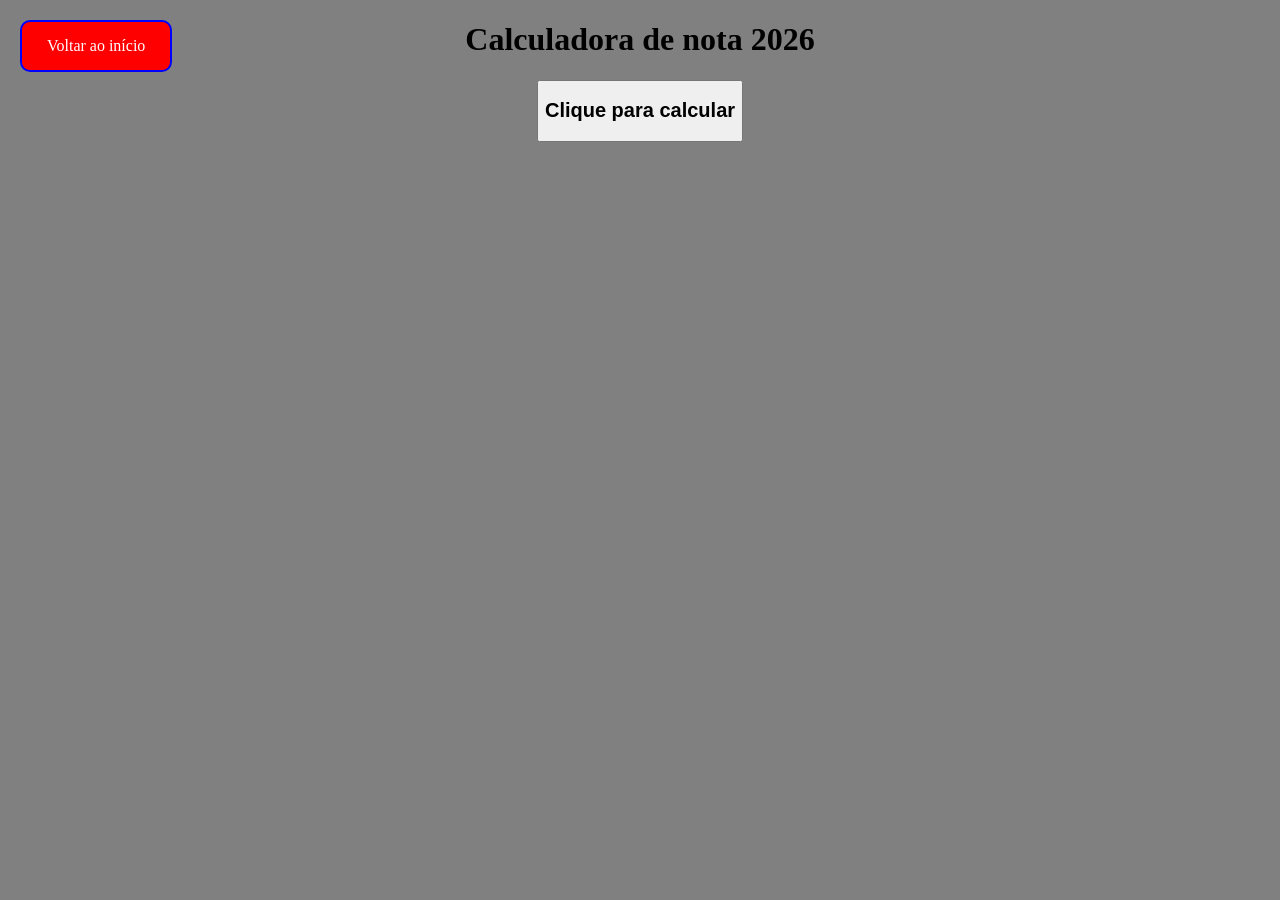
<file: atividade3/index.html>
<!DOCTYPE html>
<html lang="pt-br">
<head>
    <meta charset="UTF-8">
    <meta name="viewport" content="width=device-width, initial-scale=1.0">
    <title>Calculadora de notas 2026</title>
    <link rel="stylesheet" href="style.css">
</head>
<body>
    <h1>Calculadora de nota 2026</h1>
    <button onclick="calcular()"><h2>Clique para calcular</h2></button>
    <a href="../index.html" class="voltar">Voltar ao início</a>
    

    <script src="script.js"></script>
</body>
</html>
</file>
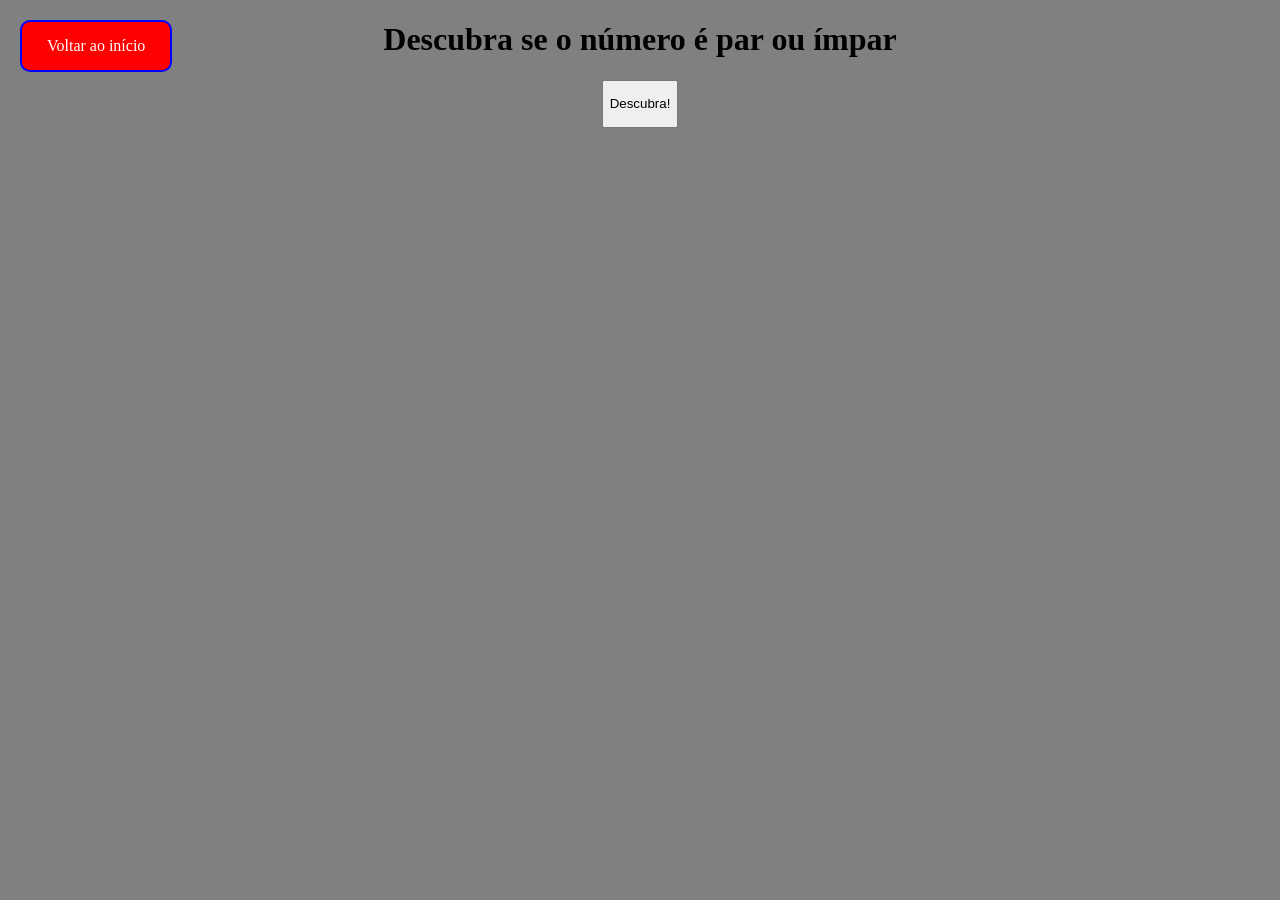
<file: atividade4/index.html>
<!DOCTYPE html>
<html lang="pt-br">
<head>
    <meta charset="UTF-8">
    <meta name="viewport" content="width=device-width, initial-scale=1.0">
    <title>Par ou ímpar?</title>
    <link rel="stylesheet" href="style.css">
</head>
<body>
    <h1>Descubra se o número é par ou ímpar</h1>
    <button onclick="parouimpar()"><p>Descubra!</p></button>
    <a href="../index.html" class="voltar">Voltar ao início</a>


    <script src="script.js"></script>
</body>
</html>
</file>
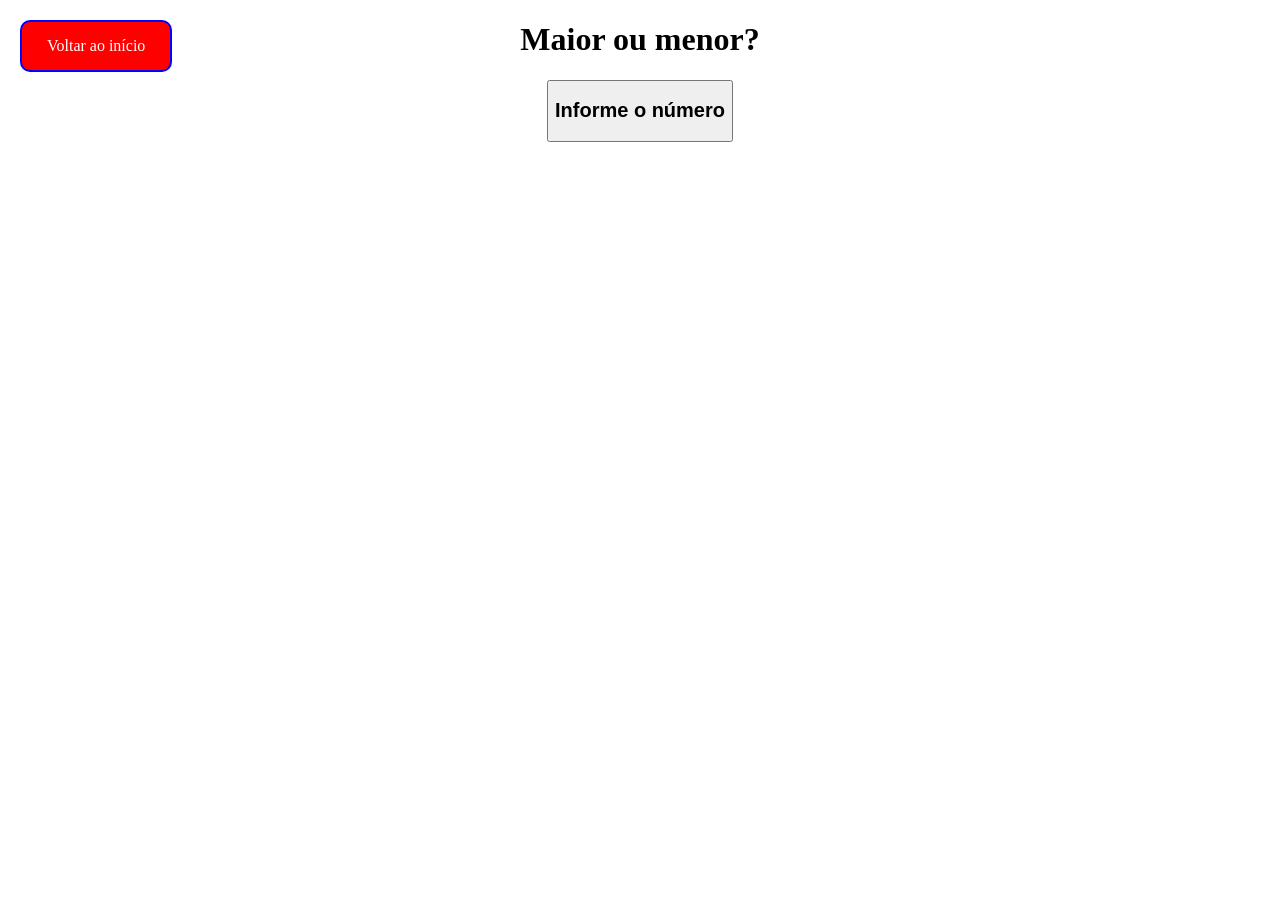
<file: atividade5/index.html>
<!DOCTYPE html>
<html lang="pt-br">
<head>
    <meta charset="UTF-8">
    <meta name="viewport" content="width=device-width, initial-scale=1.0">
    <title>Maior ou menor?</title>
    <link rel="stylesheet" href="style.css">
</head>
<body>
    <h1>Maior ou menor?</h1>

    <button onclick="maior()"><h2>Informe o número</h2></button>

    <a href="../index.html" class="voltar">Voltar ao início</a>


    
    <script src="script.js"></script>
</body>
</html>
</file>
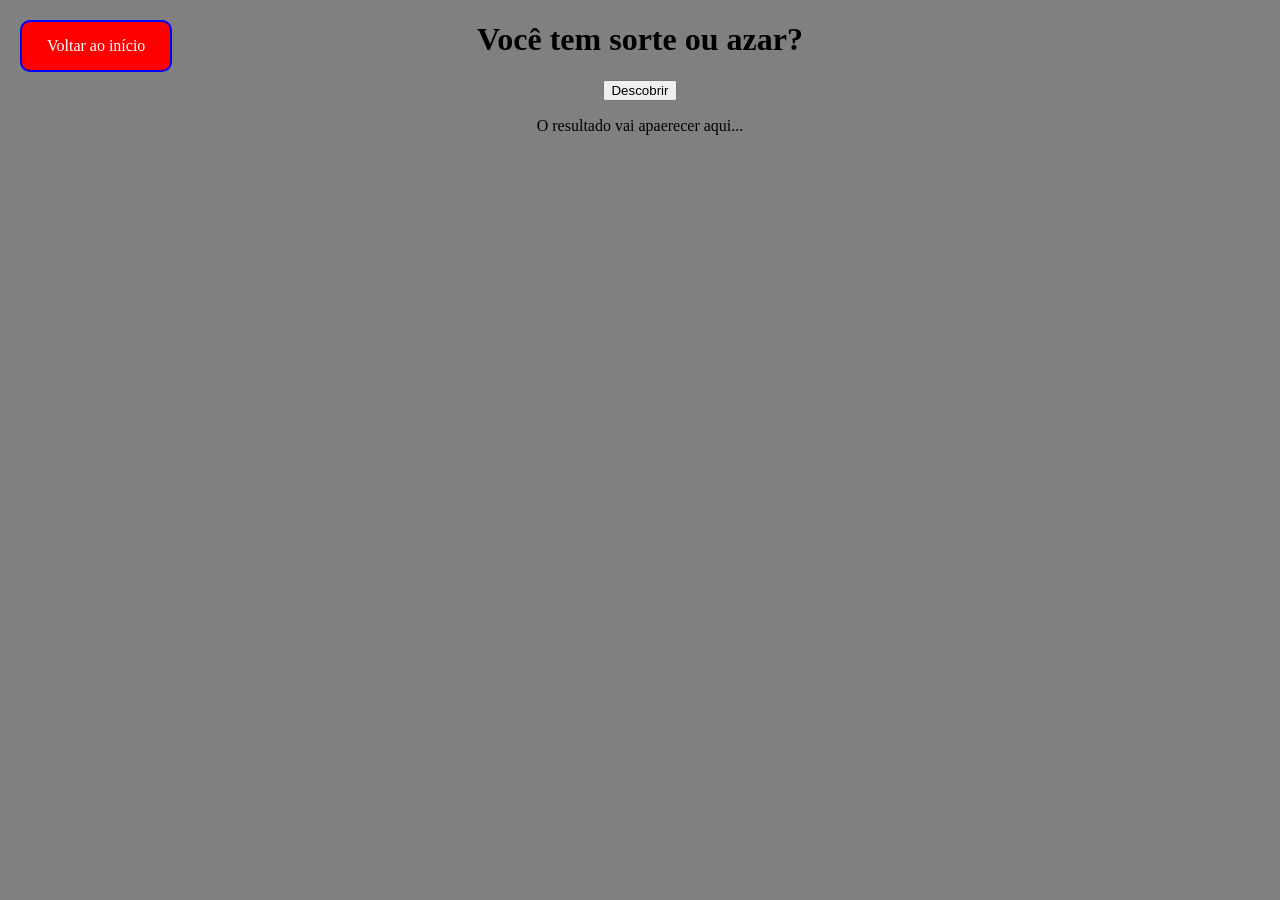
<file: atividade8/index.html>
<!DOCTYPE html>
<html lang="pt-br">
<head>
    <meta charset="UTF-8">
    <meta name="viewport" content="width=device-width, initial-scale=1.0">
    <title>Sorte ou Azar?</title>
    <link rel="stylesheet" href="style.css">
</head>
<body>
    <h1>Você tem sorte ou azar?</h1>
    <button onclick="sorte()">Descobrir</button>
    <div id="resultado">
        <p>O resultado vai apaerecer aqui...</p>
    </div>



    <a href="../index.html" class="voltar">Voltar ao início</a>

    <script src="script.js"></script>
</body>
</html>
</file>
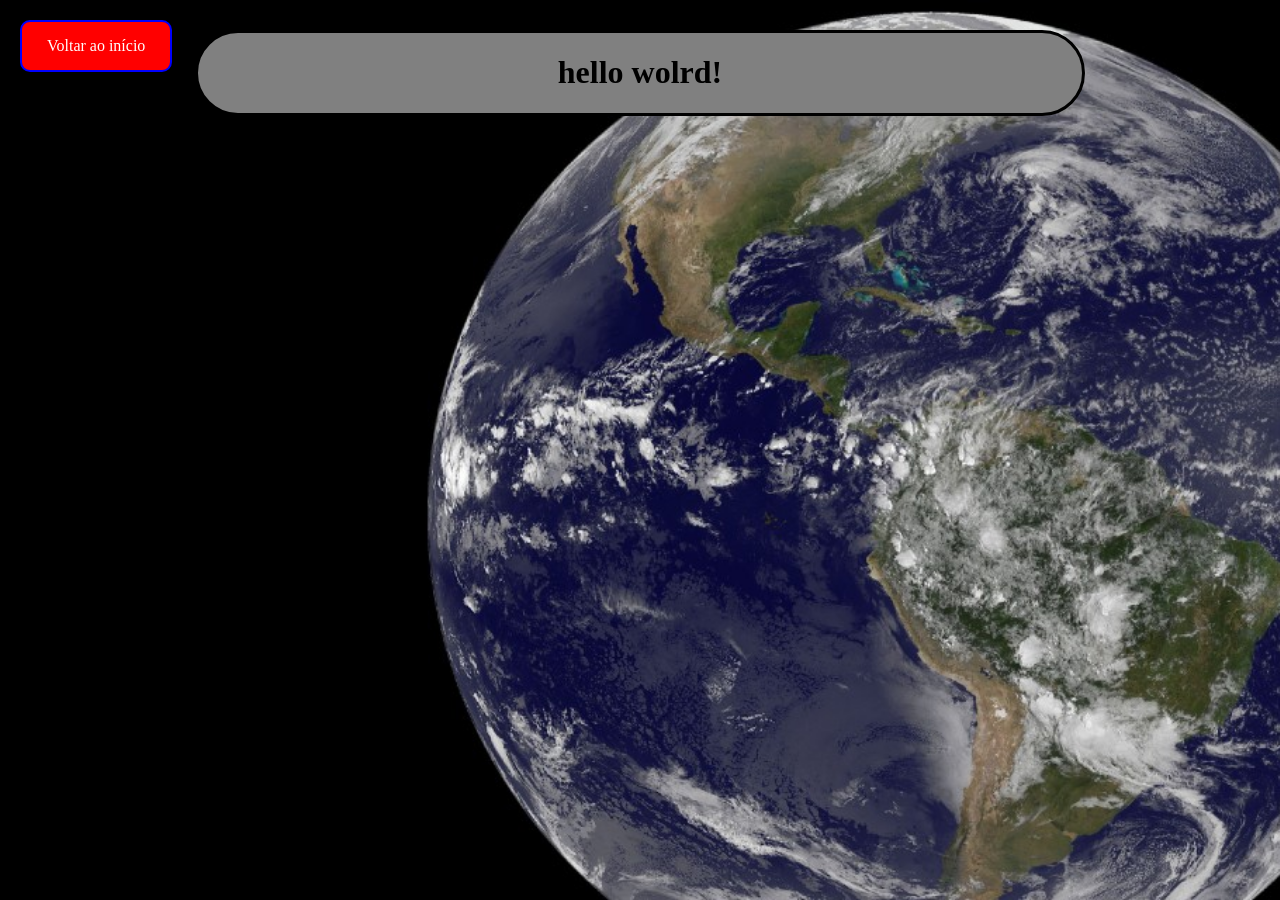
<file: atividade1/olamundo.html>
<!DOCTYPE html>
<html lang="en">
<head>
    <meta charset="UTF-8">
    <meta name="viewport" content="width=device-width, initial-scale=1.0">
    <title>Document</title>
    <link rel="stylesheet" href="style.css">
</head>
<body>
    <div class="wolrd">
        <h1>hello wolrd!</h1>
    </div>

    <a href="../index.html" class="voltar">Voltar ao início</a>


    <script src="script.js"></script>
</body>
</html>
</file>
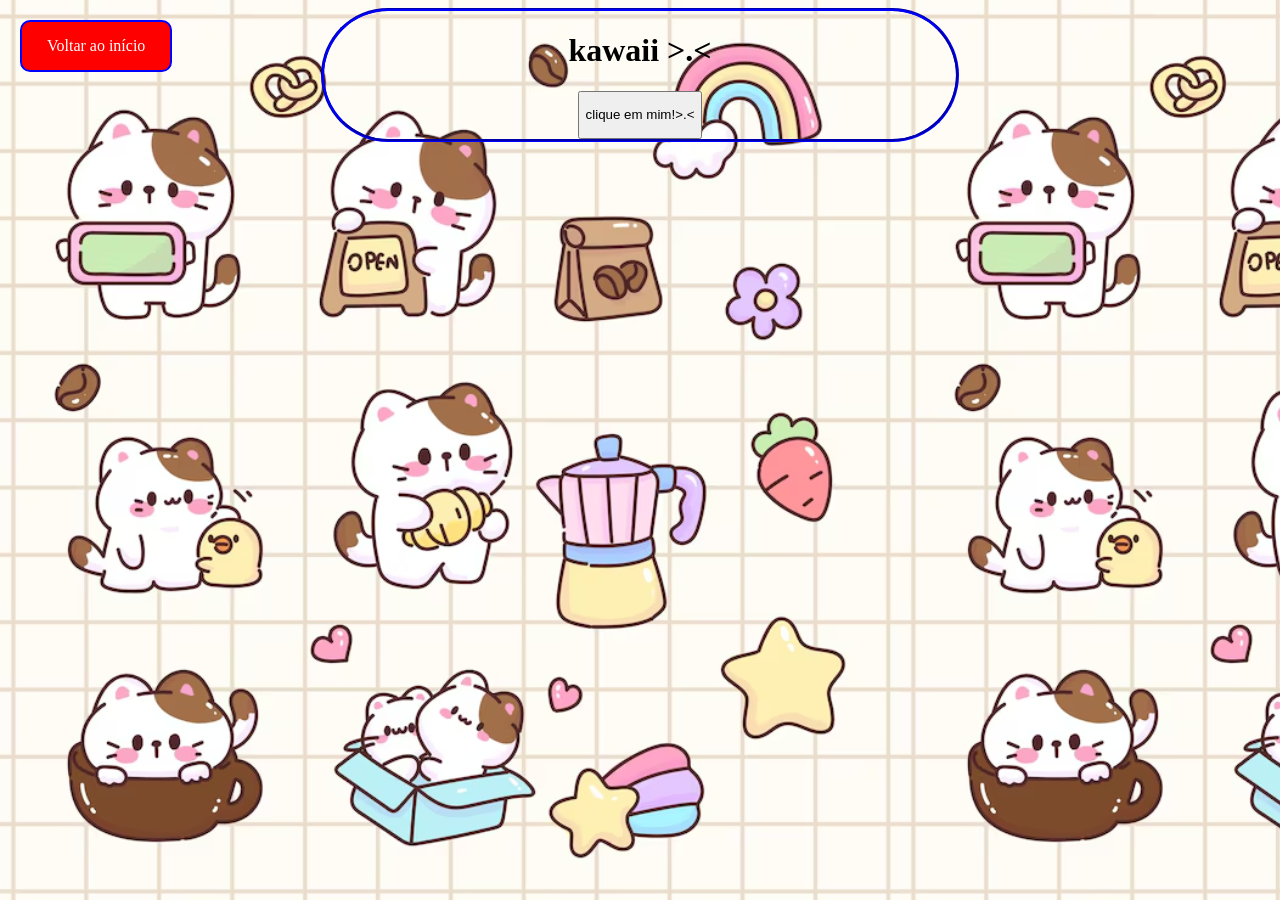
<file: atividade2/kawaii.html>
<!DOCTYPE html>
<html lang="en">
<head>
    <meta charset="UTF-8">
    <meta name="viewport" content="width=device-width, initial-scale=1.0">
    <title>Document</title>
    <link rel="stylesheet" href="style.css">
</head>
<body>
    <div class="kawaii">
        <h1>kawaii >.< </h1>

        <a href="https://mondaymandala.com/kawaii-coloring-pages/">
            <button><p>clique em mim!>.<</p></button>
        </a>

    </div>
 <a href="../index.html" class="voltar">Voltar ao início</a>



    <script src="script.js"></script>
</body>
</html>
</file>
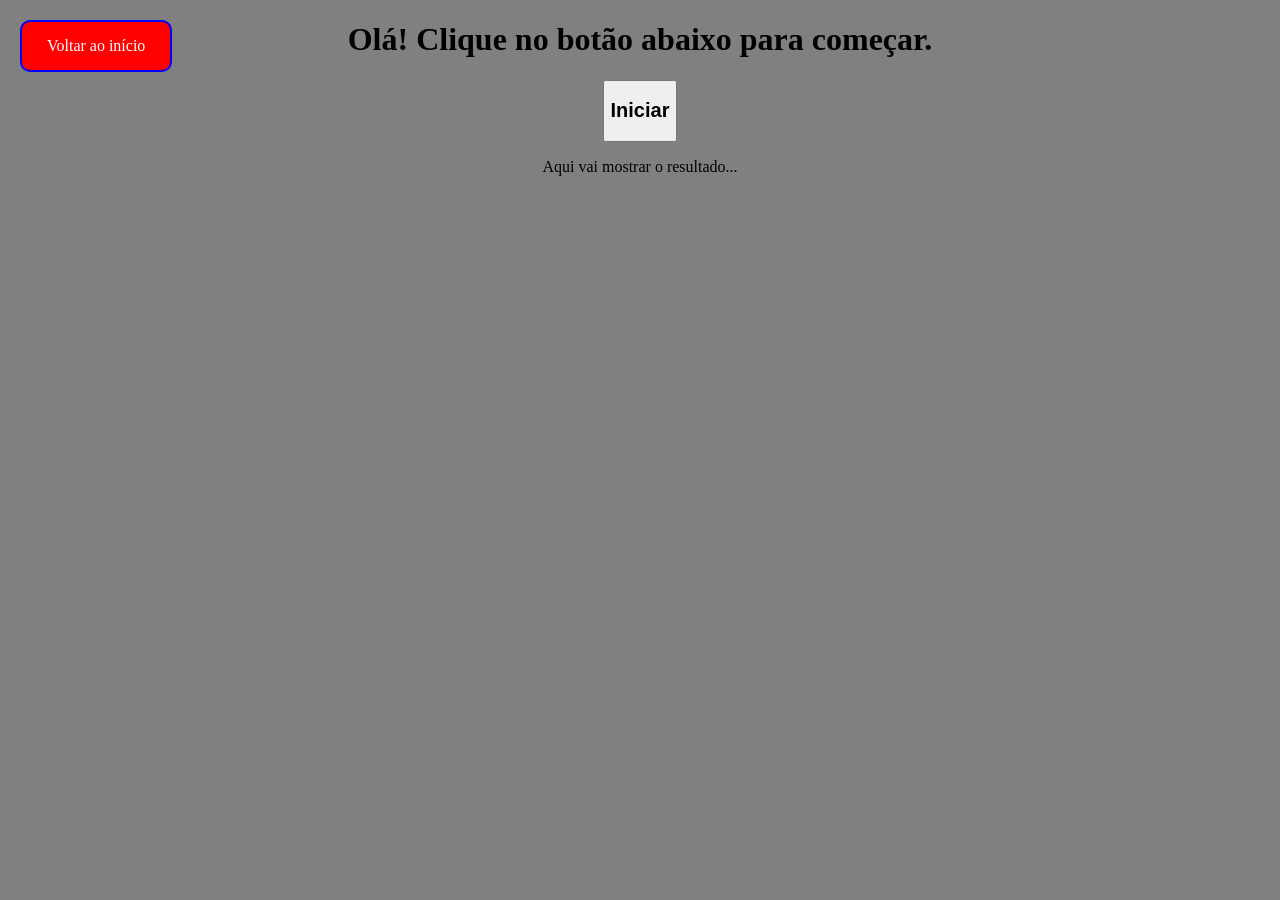
<file: atividade6/site.html>
<!DOCTYPE html>
<html lang="en">
<head>
    <meta charset="UTF-8">
    <meta name="viewport" content="width=device-width, initial-scale=1.0">
    <title>Document</title>
    <link rel="stylesheet" href="style.css">
</head>
<body>
    <h1>Olá! Clique no botão abaixo para começar.</h1>

    <button onclick="site()"><h2>Iniciar</h2></button>

    <div id="mostrar">
        <p>Aqui vai mostrar o resultado...</p>
    </div>
    <a href="../index.html" class="voltar">Voltar ao início</a>

    
    <script src="script.js"></script>
</body>
</html>
</file>
<file: atividade3/style.css>
body{
    background-color: gray;
    text-align: center;
}

.voltar {
    position: fixed;
    top: 20px;
    left: 20px;

    background-color: red;
    color: white;
    text-decoration: none;

    padding: 15px 25px;
    border: 2px solid blue;
    border-radius: 10px;

    font-size: 16px;
    z-index: 1000;
}

.voltar:hover {
    background-color: darkred;
}
</file>
<file: atividade4/style.css>
body{
    text-align: center;
    background-color: gray;
}

.voltar {
    position: fixed;
    top: 20px;
    left: 20px;

    background-color: red;
    color: white;
    text-decoration: none;

    padding: 15px 25px;
    border: 2px solid blue;
    border-radius: 10px;

    font-size: 16px;
    z-index: 1000;
}

.voltar:hover {
    background-color: darkred;
}
</file>
<file: atividade5/style.css>
body{
    text-align: center;
}

.voltar {
    position: fixed;
    top: 20px;
    left: 20px;

    background-color: red;
    color: white;
    text-decoration: none;

    padding: 15px 25px;
    border: 2px solid blue;
    border-radius: 10px;

    font-size: 16px;
    z-index: 1000;
}

.voltar:hover {
    background-color: darkred;
}
</file>
<file: atividade8/style.css>
body{
    text-align: center;
    background-color: gray;
}



.voltar {
    position: fixed;
    top: 20px;
    left: 20px;

    background-color: red;
    color: white;
    text-decoration: none;

    padding: 15px 25px;
    border: 2px solid blue;
    border-radius: 10px;

    font-size: 16px;
    z-index: 1000;
}

.voltar:hover {
    background-color: darkred;
}
</file>
<file: atividade1/style.css>
body{
    background-image: url("earthPlanet.png");
    background-size: 1800px;
    text-align: center;
}

.wolrd{
    background-color: grey;
    width: 70%;
    border-radius: 50px;
    max-width: 900px;
    border: 3px solid black;
    margin: 30px auto;
}

.voltar {
    position: fixed;
    top: 20px;
    left: 20px;

    background-color: red;
    color: white;
    text-decoration: none;

    padding: 15px 25px;
    border: 2px solid blue;
    border-radius: 10px;

    font-size: 16px;
    z-index: 1000;
}

.voltar:hover {
    background-color: darkred;
}
</file>
<file: atividade2/style.css>
body{
    background-image: url("gatosFofos.png");
    background-size: 900px;
    text-align: center;
}

.kawaii{
    width: 50%;
    background-color: transparent;
    margin:auto;
    border-radius: 1900px;
    border-style: groove;
    border-color: blue;

}

.voltar {
    position: fixed;
    top: 20px;
    left: 20px;

    background-color: red;
    color: white;
    text-decoration: none;

    padding: 15px 25px;
    border: 2px solid blue;
    border-radius: 10px;

    font-size: 16px;
    z-index: 1000;
}

.voltar:hover {
    background-color: darkred;
}
</file>
<file: atividade6/style.css>
body{
    text-align: center;
    background-color: gray;
}

.voltar {
    position: fixed;
    top: 20px;
    left: 20px;

    background-color: red;
    color: white;
    text-decoration: none;

    padding: 15px 25px;
    border: 2px solid blue;
    border-radius: 10px;

    font-size: 16px;
    z-index: 1000;
}

.voltar:hover {
    background-color: darkred;
}
</file>
